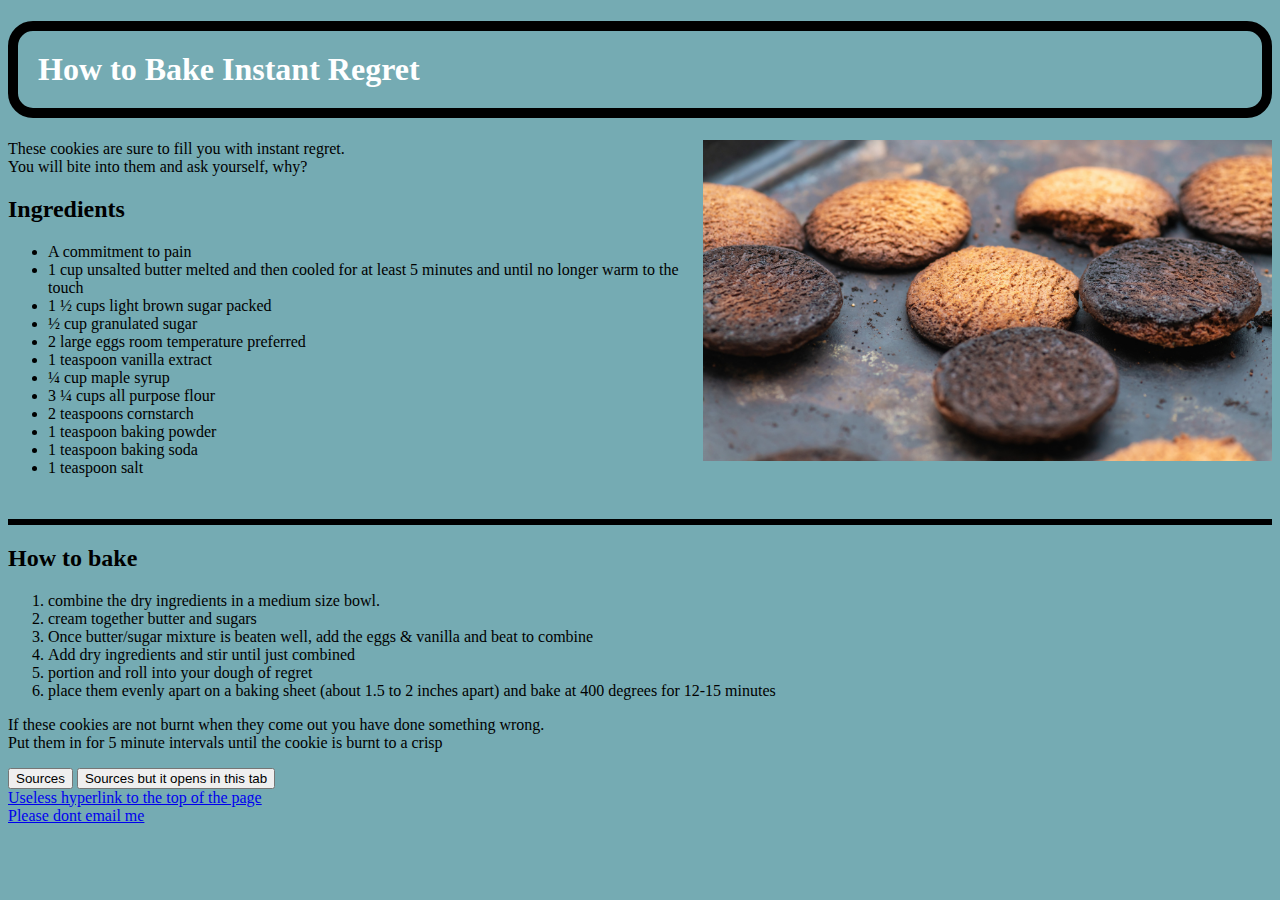
<file: Bad Cookies Project 1/index.html>
<!DOCTYPE html>
<html lang="en">
    <head>
        <meta charset="UTF-8" />
        <meta http-equiv="X-UA-Compatible" content="IE=edge" />
        <meta name="viewport" content="width=device-width, initial-scale=1.0" />
        <title>Trustworthy website</title>
    </head>
    
    
    <body>
        
        
       
        <h1 id="title">How to Bake Instant Regret</h1>
        <img src ="burnt cookies.jpg" >
        <p>These cookies are sure to fill you with instant regret.<br>
             You will bite into them and ask yourself, why?</p>
        <h2 id="standard">Ingredients</h2>
         
        <ul>
        <li > A commitment to pain</li>
        <li> 1 cup unsalted butter melted and then cooled for at least 5 minutes and until no longer warm to the touch</li>
        <li> 1 ½ cups light brown sugar packed</li>
        <li> ½ cup granulated sugar</li> 
        <li> 2 large eggs room temperature preferred</li>
        <li> 1 teaspoon vanilla extract</li>
        <li> ¼ cup maple syrup</li>
        <li> 3 ¼ cups all purpose flour</li>
        <li> 2 teaspoons cornstarch</li>
        <li> 1 teaspoon baking powder</li>
        <li> 1 teaspoon baking soda</li>
        <li> 1 teaspoon salt</li>
        </ul>
        <br/>
        <hr>
        <h2 id="standard"> How to bake</h2>
        <ol>
        <li> combine the dry ingredients in a medium size bowl.</li>
        <li> cream together butter and sugars</li>
        <li> Once butter/sugar mixture is beaten well, add the eggs & vanilla and beat to combine</li>
        <li> Add dry ingredients and stir until just combined</li>
        <li> portion and roll into your dough of regret</li>
        <li> place them evenly apart on a baking sheet (about 1.5 to 2 inches apart) and bake at 400 degrees for 12-15 minutes</li>
        </ol>
        <p> If these cookies are not burnt when they come out you have done something wrong.<br> Put them in for 5 minute intervals until the cookie is burnt to a crisp</p>


        
         
         <a  href = https://sugarspunrun.com/worst-chocolate-chip-cookies/ target="_blank"><button type="button" > Sources</button></a>
         <a href = https://sugarspunrun.com/worst-chocolate-chip-cookies/ ><button type="button" > Sources but it opens in this tab</button></a>
         <br/>
         <a href = "#title" > Useless hyperlink to the top of the page</button></a>
         <br/>
         <a href="mailto:fwapf@icloud.com">Please dont email me </a>


    </body>
    <style>
        hr {
            color: black;
            border-width: 30px;
            border: black;
            border-style: solid;
        }
        body {
            background-color: rgb(117, 171, 179);
            }
        #links{
            color:black
            font-family: 'Trebuchet MS';
        }
       
          img {
            width: 45%;
            float:right
            }
        #title{
                font-family: 'Trebuchet MS';
                color: rgb(255, 255, 255);
                padding: 20px;
                border: 10px;
                border-color: black;
                border-style: solid;
                text-align: left;
                border-radius: 25px;

            }
        #standard{
            font-family: 'Trebuchet MS';
        }
        
        
    </style>
</html>
</file>
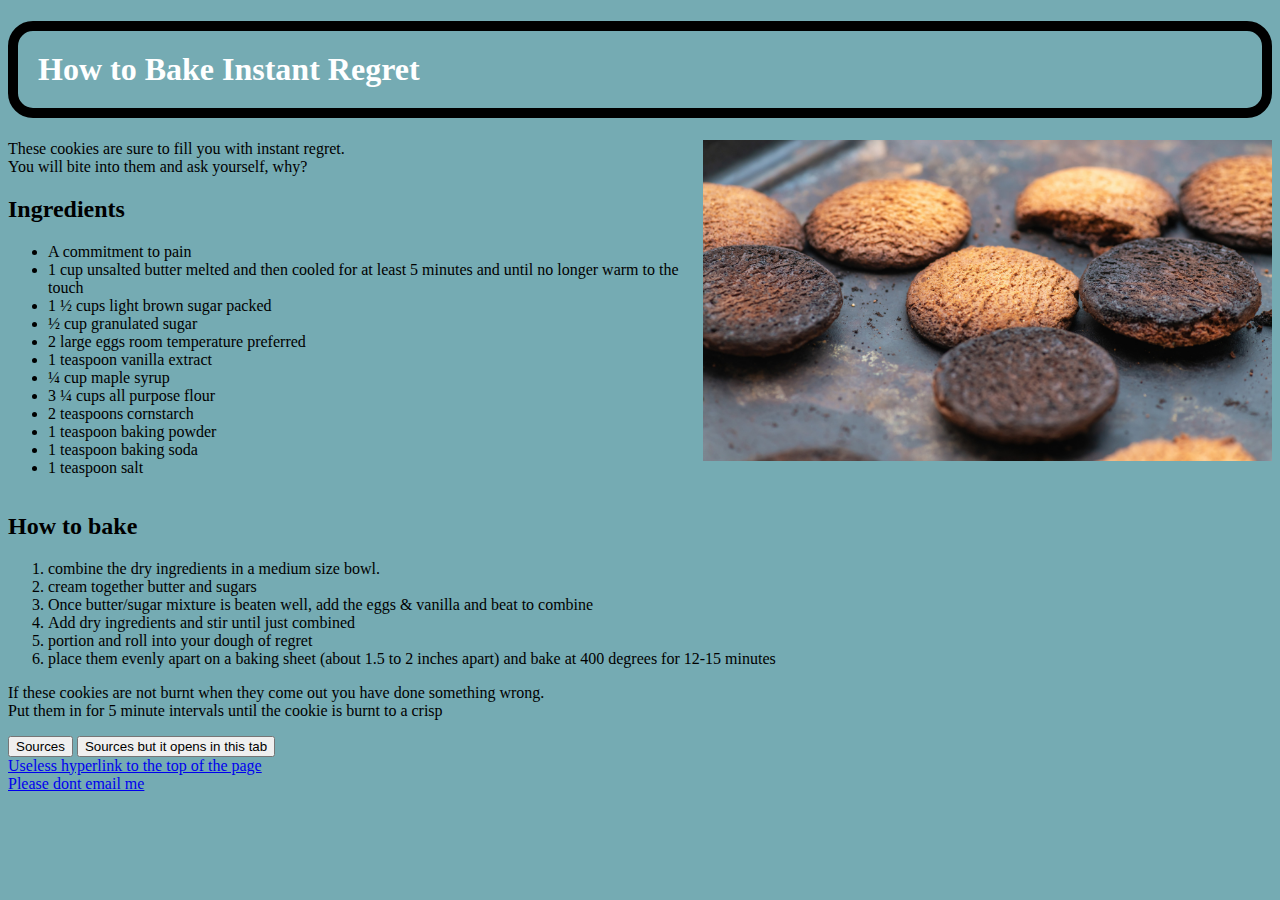
<file: Bad Cookies/index.html>
<!DOCTYPE html>
<html lang="en">
    <head>
        <meta charset="UTF-8" />
        <meta http-equiv="X-UA-Compatible" content="IE=edge" />
        <meta name="viewport" content="width=device-width, initial-scale=1.0" />
        <title>Trustworthy website</title>
    </head>
    
    
    <body>
        
        
       
        <h1 id="title">How to Bake Instant Regret</h1>
        <img src ="burnt cookies.jpg" >
        <p>These cookies are sure to fill you with instant regret.<br>
             You will bite into them and ask yourself, why?</p>
        <h2 id="standard">Ingredients</h2>
         
        <ul>
        <li > A commitment to pain</li>
        <li> 1 cup unsalted butter melted and then cooled for at least 5 minutes and until no longer warm to the touch</li>
        <li> 1 ½ cups light brown sugar packed</li>
        <li> ½ cup granulated sugar</li> 
        <li> 2 large eggs room temperature preferred</li>
        <li> 1 teaspoon vanilla extract</li>
        <li> ¼ cup maple syrup</li>
        <li> 3 ¼ cups all purpose flour</li>
        <li> 2 teaspoons cornstarch</li>
        <li> 1 teaspoon baking powder</li>
        <li> 1 teaspoon baking soda</li>
        <li> 1 teaspoon salt</li>
        </ul>
        
        <hr>
        <h2 id="standard"> How to bake</h2>
        <ol>
        <li> combine the dry ingredients in a medium size bowl.</li>
        <li> cream together butter and sugars</li>
        <li> Once butter/sugar mixture is beaten well, add the eggs & vanilla and beat to combine</li>
        <li> Add dry ingredients and stir until just combined</li>
        <li> portion and roll into your dough of regret</li>
        <li> place them evenly apart on a baking sheet (about 1.5 to 2 inches apart) and bake at 400 degrees for 12-15 minutes</li>
        </ol>
        <p> If these cookies are not burnt when they come out you have done something wrong.<br> Put them in for 5 minute intervals until the cookie is burnt to a crisp</p>


        
         
         <a  href = https://sugarspunrun.com/worst-chocolate-chip-cookies/ target="_blank"><button type="button" > Sources</button></a>
         <a href = https://sugarspunrun.com/worst-chocolate-chip-cookies/ ><button type="button" > Sources but it opens in this tab</button></a>
         <br/>
         <a href = "#title" > Useless hyperlink to the top of the page</button></a>
         <br/>
         <a href="mailto:fwapf@icloud.com">Please dont email me </a>


    </body>
    <style>
        hr {
            color: black;
            border-width: 20px;
            border: black;
        }
        body {
            background-color: rgb(117, 171, 179);
            }
        #links{
            color:black
            font-family: 'Trebuchet MS';
        }
       
          img {
            width: 45%;
            float:right
            }
        #title{
                font-family: 'Trebuchet MS';
                color: rgb(255, 255, 255);
                padding: 20px;
                border: 10px;
                border-color: black;
                border-style: solid;
                text-align: left;
                border-radius: 25px;

            }
        #standard{
            font-family: 'Trebuchet MS';
        }
        
        
    </style>
</html>
</file>
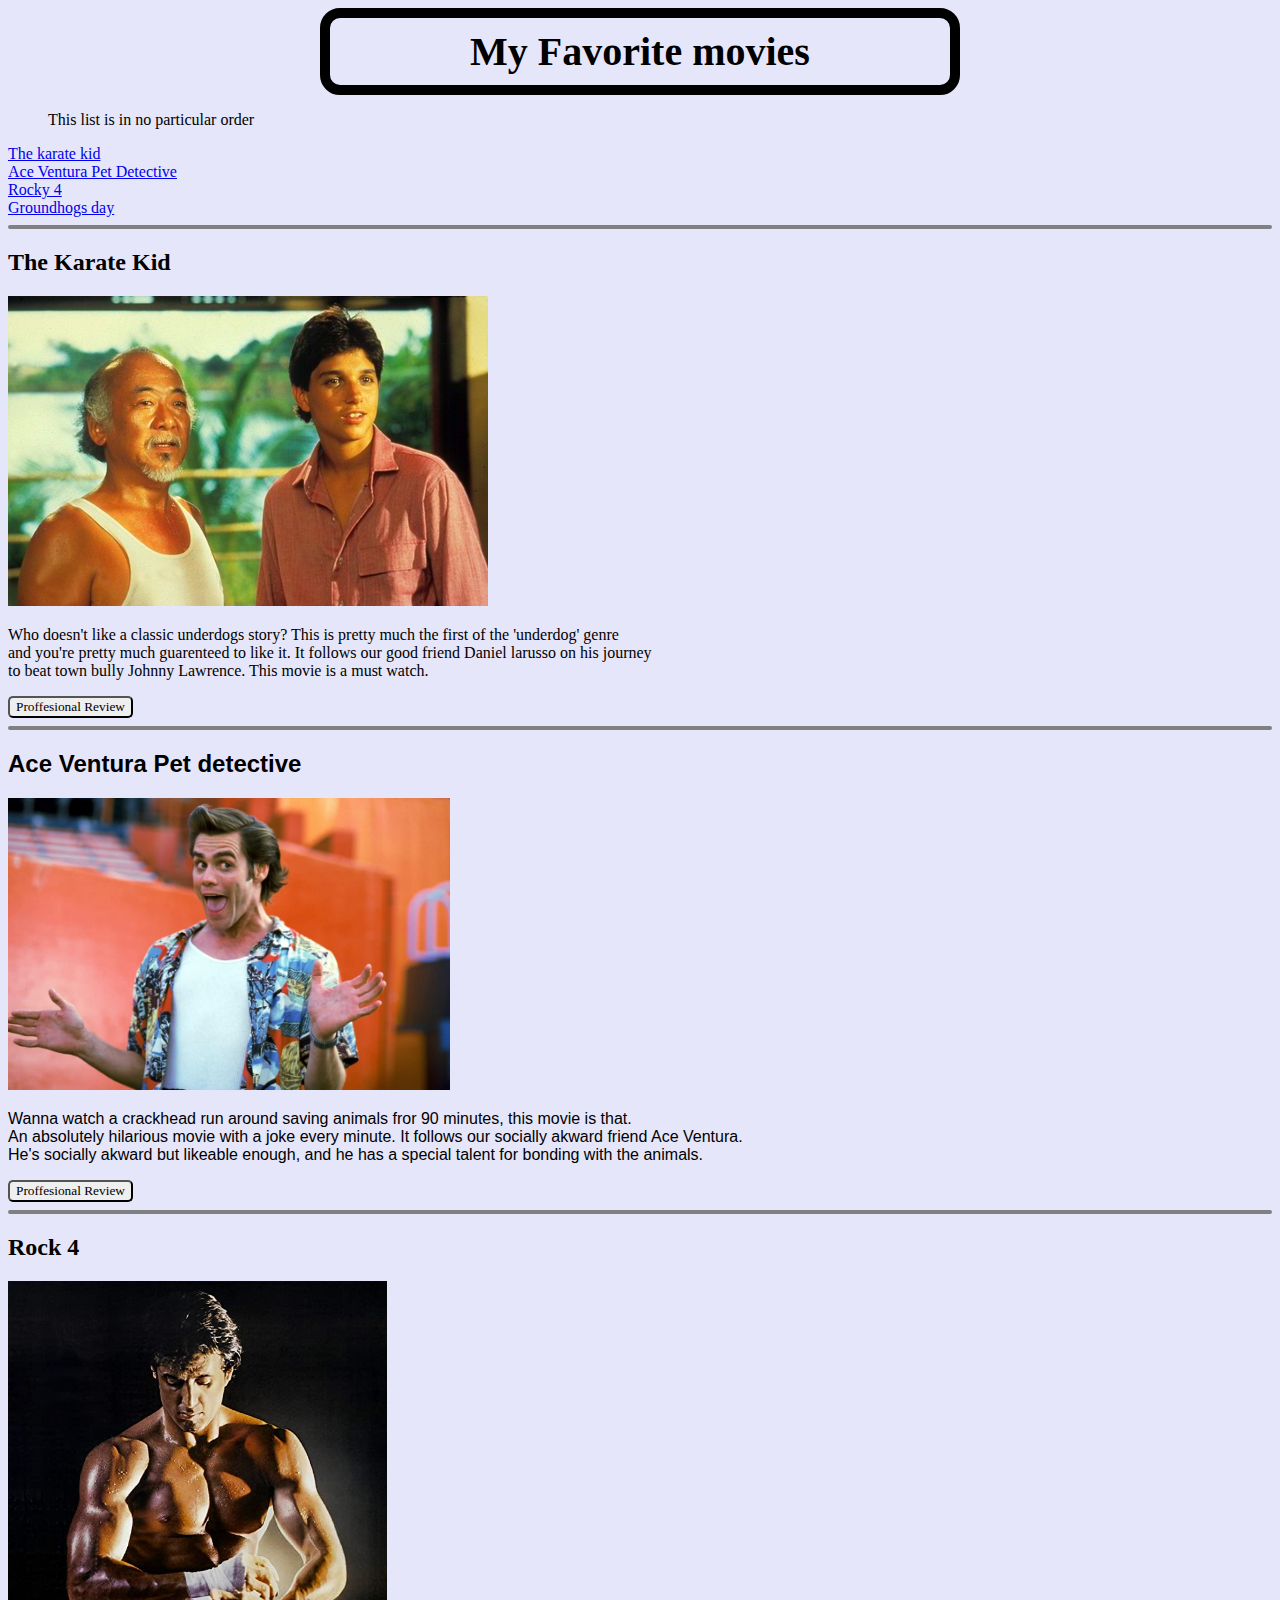
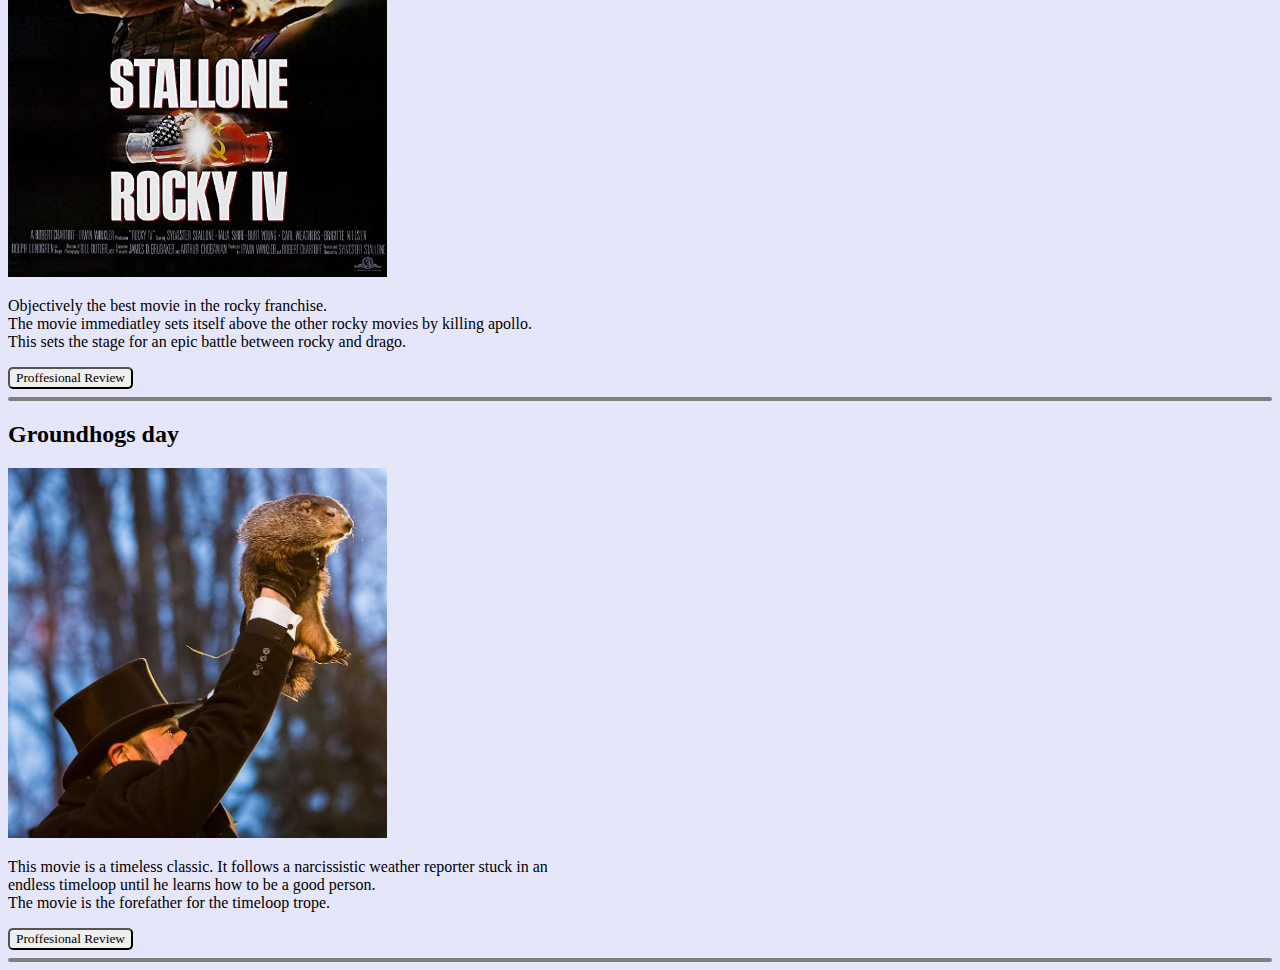
<file: Project 3/index.html>
<!DOCTYPE html>
<html lang="en">
    <head>
        <meta charset="UTF-8" />
        <meta http-equiv="X-UA-Compatible" content="IE=edge" />
        <meta name="viewport" content="width=device-width, initial-scale=1.0" />
        <title>Rating Movies</title>
        <link rel="stylesheet" type="text/css" href="/Ratings project 3/styles/styles.css"/>
    </head>
    
    
    <body>
        <h1>My Favorite movies</h1>
        <ul> This list is in no particular order</ul>
        <li><a href="#movie1" a>The karate kid </a></li>
        <li><a href="#movie2" a> Ace Ventura Pet Detective </a></li>
        <li><a href="#movie3" a> Rocky 4 </a></li>
        <li><a href="#movie4" a> Groundhogs day </a></li>
        <hr>
        <div id="movie1">
            <h2>The Karate Kid</h2>
            <img src="/Ratings project 3/Photos/KarateKid.jpg">
            <p> Who doesn't like a classic underdogs story? This is pretty much the first of the 'underdog' genre <br> and you're pretty much guarenteed to like it. It follows our good friend Daniel larusso on his journey <br>to beat town bully Johnny Lawrence. This movie is a must watch.</p>
            <a  href = https://www.imdb.com/title/tt0087538/ target="_blank"><button type="button" > Proffesional Review </button></a>
            <hr>
        </div>
        <div id="movie2">
            <h2>Ace Ventura Pet detective</h2>
            <img id="ace" src="/Ratings project 3/Photos/AceVentura.jpg">
            <p>Wanna watch a crackhead run around saving animals fror 90 minutes, this movie is that.<br> An absolutely hilarious movie with a joke every minute. It follows our socially akward friend Ace Ventura.<br> He's socially akward but likeable enough, and he has a special talent for bonding with the animals.</p>
            <a  href = https://www.imdb.com/title/tt0109040/?ref_=nv_sr_srsg_0_tt_7_nm_1_q_ace%2520ve target="_blank"><button type="button" > Proffesional Review </button></a>
            <hr>
        </div>
        <div id="movie3">
            <h2>Rock 4</h2>
            <img id="rocky" src="/Ratings project 3/Photos/Rocky poster.jpg">
            <p>Objectively the best movie in the rocky franchise.<br> The movie immediatley sets itself above the other rocky movies by killing apollo.<br> This sets the stage for an epic battle between rocky and drago.</p>
            <a  href = https://www.imdb.com/title/tt0089927/?ref_=nv_sr_srsg_0_tt_8_nm_0_q_rocky%25204 target="_blank"><button type="button" > Proffesional Review </button></a>
            <hr>
        </div>
        <div id="movie4">
            <h2>Groundhogs day</h2>
            <img id="groundhogs" src="/Ratings project 3/Photos/groundhog.jpg">
            <p> This movie is a timeless classic. It follows a narcissistic weather reporter stuck in an <br>endless timeloop until he learns how to be a good person.<br> The movie is the forefather for the timeloop trope.</p>
            <a  href = https://www.imdb.com/title/tt0107048/?ref_=nv_sr_srsg_0_tt_8_nm_0_q_groundho target="_blank"><button type="button" > Proffesional Review </button></a>
            <hr>
        </div>
    </body>   
    

    
</html>
</file>
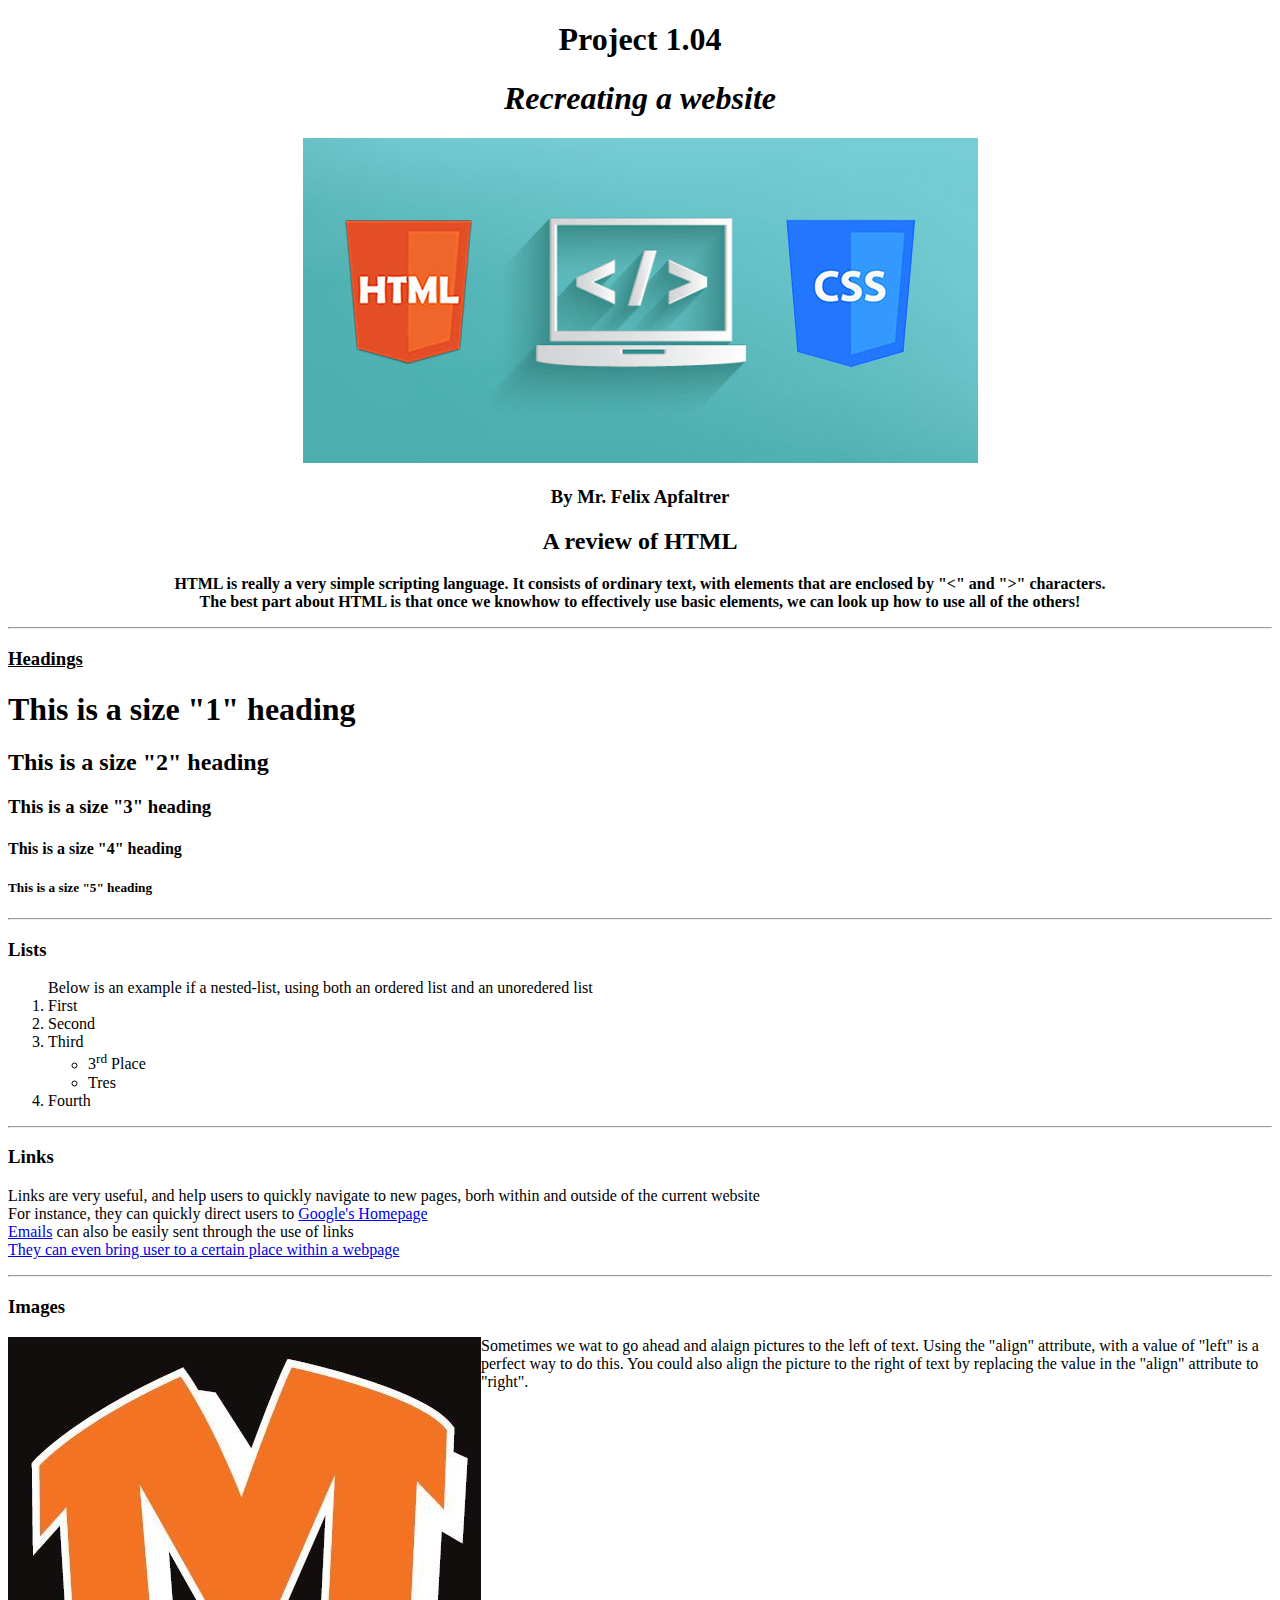
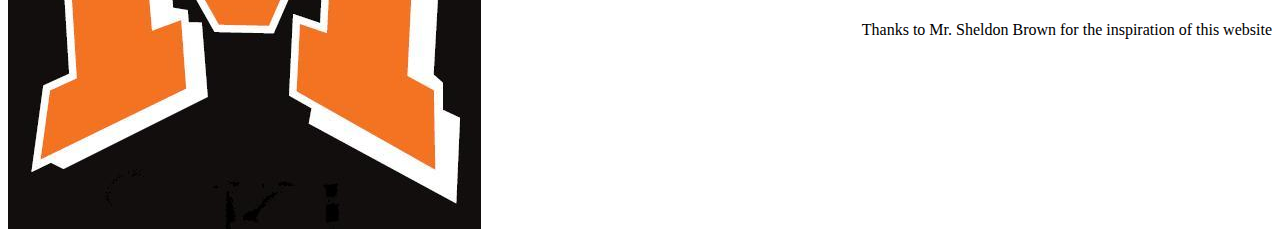
<file: Project 4/index.html>
<!DOCTYPE html>
<html lang="en">
    <head>
        <meta charset="UTF-8" />
        <meta http-equiv="X-UA-Compatible" content="IE=edge" />
        <meta name="viewport" content="width=device-width, initial-scale=1.0" />
        <title>Recreating a website</title>
        <link rel="stylesheet" type="text/css" href="/Project 4/styles/styles.css" />
    </head>
    <body>
        <div id="head">
            <center>
                <h1>Project 1.04</h1>
                <i><h1>Recreating a website</h1></i>
                <img src="/Project 4/Photos/html-css.jpg" />
                <h3>By Mr. Felix Apfaltrer</h3>
                <h2>A review of HTML</h2>
                <p>
                    HTML is really a very simple scripting language. It consists of ordinary text, with elements that are enclosed by "<" and ">" characters. <br />
                    The best part about HTML is that once we knowhow to effectively use basic elements, we can look up how to use all of the others!
                </p>
            </center>
        </div>
        <div id="headings">
            <hr />
            <h3><u>Headings</u></h3>
            <h1>This is a size "1" heading</h1>
            <h2>This is a size "2" heading</h2>
            <h3>This is a size "3" heading</h3>
            <h4>This is a size "4" heading</h4>
            <h5>This is a size "5" heading</h5>
            <hr />
        </div>
        <div id="list">
            <h3>Lists</h3>
            <ol>
                Below is an example if a nested-list, using both an ordered list and an unoredered list
                <li>First</li>
                <li>Second</li>
                <li>
                    Third
                    <ul>
                        <li>3<sup>rd</sup> Place</li>
                        <li>Tres</li>
                    </ul>
                </li>
                <li>Fourth</li>
            </ol>
            <hr />
        </div>
        <div id="links">
            <h3>Links</h3>
            <p>
                Links are very useful, and help users to quickly navigate to new pages, borh within and outside of the current website<br />
                For instance, they can quickly direct users to <a href="https://www.google.com/webhp?hl=en&sa=X&ved=0ahUKEwi7pZ7kyYH_AhV7kIkEHfvJBwIQPAgJ&safe=active&ssui=on" target="_blank">Google's Homepage</a> <br />
                <a href="mailto:fapfaltrer@mamkschools.org" target="_blank">Emails</a> can also be easily sent through the use of links <br />
                <a href="#bold"> They can even bring user to a certain place within a webpage</a>
            </p>
            <hr />
        </div>
        <div id="Images">
            <h3>Images</h3>
            <img id="mamo" src="/Project 4/Photos/mamaroneck.jpg" />
            <p>
                Sometimes we wat to go ahead and alaign pictures to the left of text. Using the "align" attribute, with a value of "left" is a <br />
                perfect way to do this. You could also align the picture to the right of text by replacing the value in the "align" attribute to "right".
            </p>
            <div id="breaks">
                <br />
                <br />
                <br />
                <br />
                <br />
                <br />
                <br />
                <br />
                <br />
                <br />
                <br />
            </div>
            <p id="mamo-text">Thanks to Mr. Sheldon Brown for the inspiration of this website</p>
        </div>
    </body>
</html>
</file>
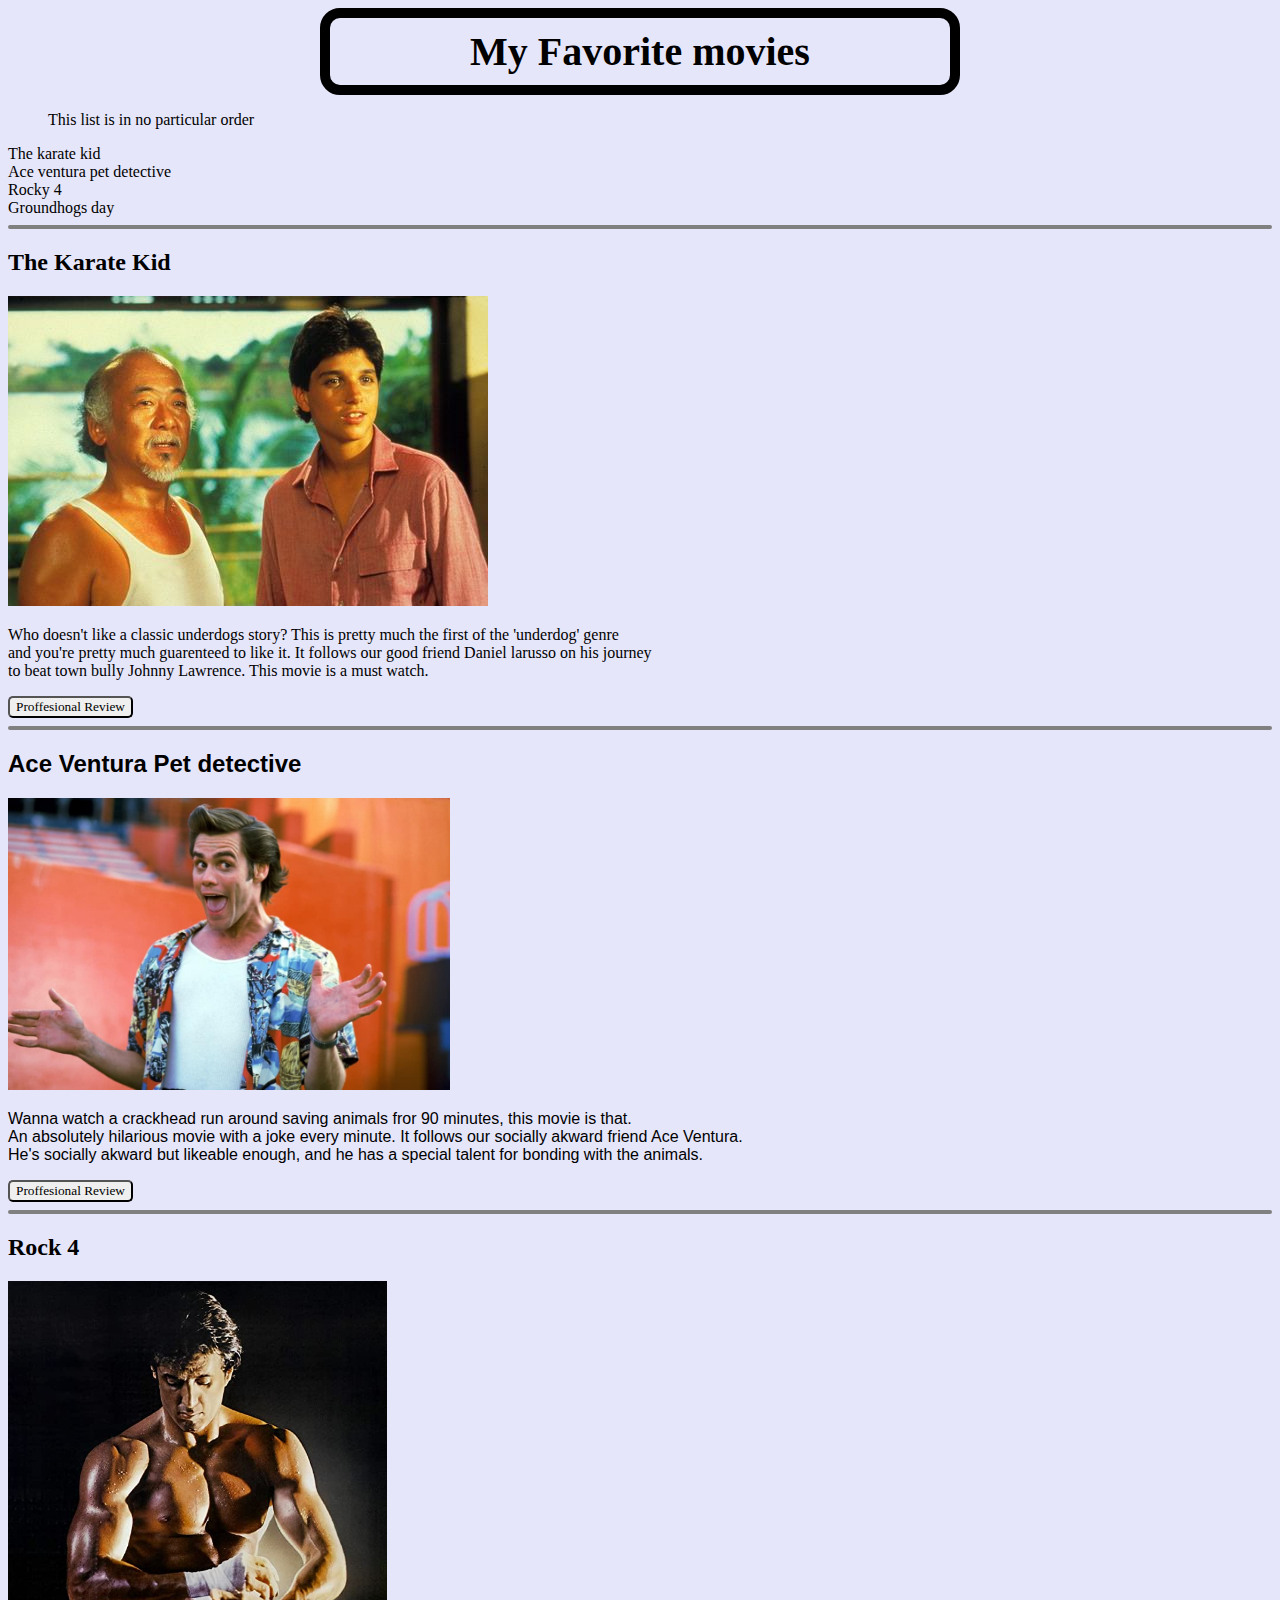
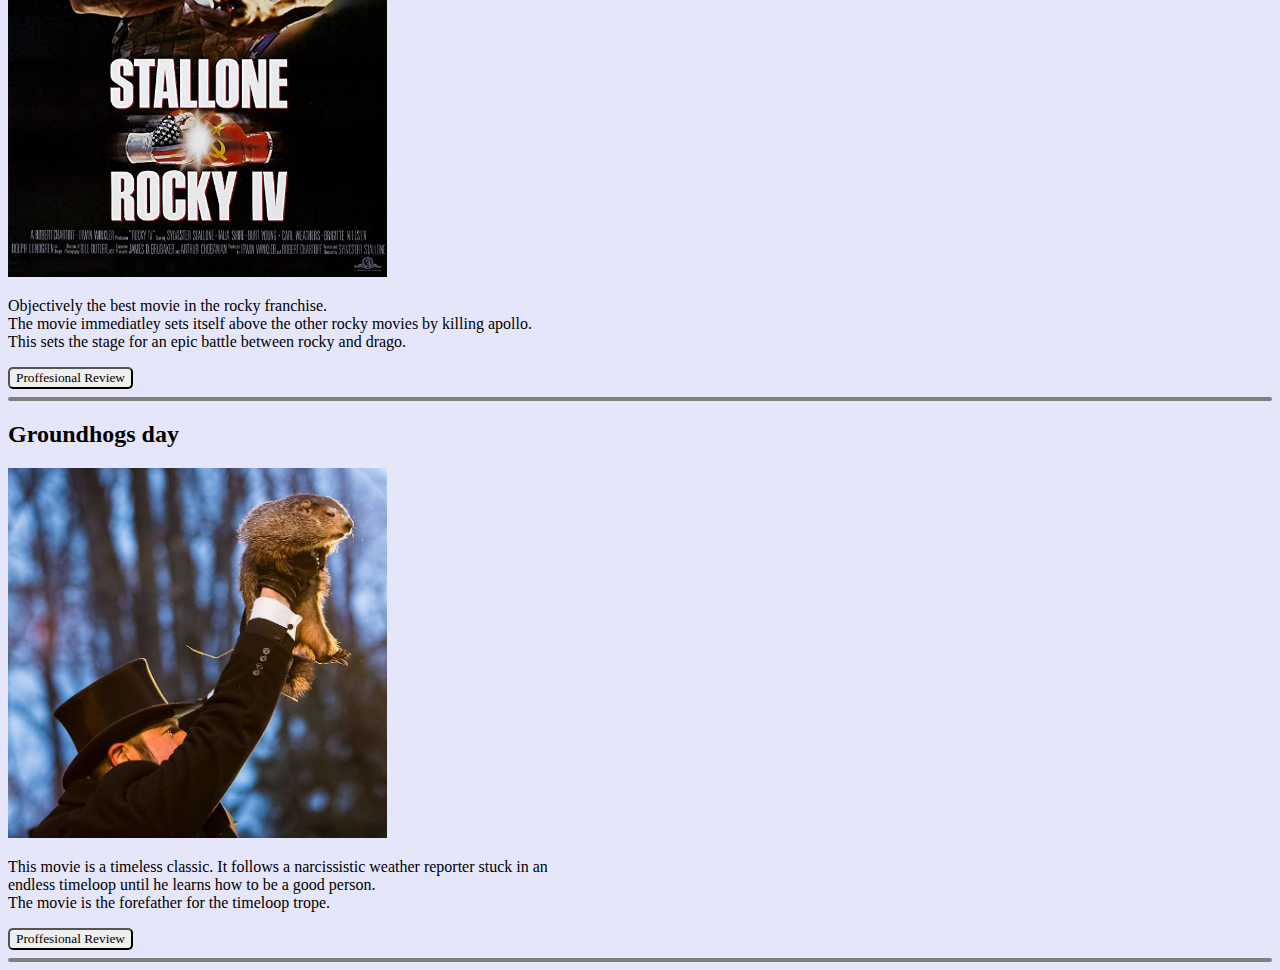
<file: Ratings project 3/index.html>
<!DOCTYPE html>
<html lang="en">
    <head>
        <meta charset="UTF-8" />
        <meta http-equiv="X-UA-Compatible" content="IE=edge" />
        <meta name="viewport" content="width=device-width, initial-scale=1.0" />
        <title>Rating Movies</title>
        <link rel="stylesheet" type="text/css" href="/Ratings project 3/styles/styles.css"/>
    </head>
    
    
    <body>
        <h1>My Favorite movies</h1>
        <ul> This list is in no particular order</ul>
        <li>The karate kid</li>
        <li>Ace ventura pet detective</li>
        <li>Rocky 4</li>
        <li>Groundhogs day</li>
        <hr>
        
        <div id="movie1">
            <h2>The Karate Kid</h2>
            <img src="/Ratings project 3/Photos/KarateKid.jpg">
            <p> Who doesn't like a classic underdogs story? This is pretty much the first of the 'underdog' genre <br> and you're pretty much guarenteed to like it. It follows our good friend Daniel larusso on his journey <br>to beat town bully Johnny Lawrence. This movie is a must watch.</p>
            <a  href = https://www.imdb.com/title/tt0087538/ target="_blank"><button type="button" > Proffesional Review </button></a>
            <hr>
        </div>
        <div id="movie2">
            <h2>Ace Ventura Pet detective</h2>
            <img id="ace" src="/Ratings project 3/Photos/AceVentura.jpg">
            <p>Wanna watch a crackhead run around saving animals fror 90 minutes, this movie is that.<br> An absolutely hilarious movie with a joke every minute. It follows our socially akward friend Ace Ventura.<br> He's socially akward but likeable enough, and he has a special talent for bonding with the animals.</p>
            <a  href = https://www.imdb.com/title/tt0109040/?ref_=nv_sr_srsg_0_tt_7_nm_1_q_ace%2520ve target="_blank"><button type="button" > Proffesional Review </button></a>
            <hr>
        </div>
        <div id="movie3">
            <h2>Rock 4</h2>
            <img id="rocky" src="/Ratings project 3/Photos/Rocky poster.jpg">
            <p>Objectively the best movie in the rocky franchise.<br> The movie immediatley sets itself above the other rocky movies by killing apollo.<br> This sets the stage for an epic battle between rocky and drago.</p>
            <a  href = https://www.imdb.com/title/tt0089927/?ref_=nv_sr_srsg_0_tt_8_nm_0_q_rocky%25204 target="_blank"><button type="button" > Proffesional Review </button></a>
            <hr>
        </div>
        <div id="movie4">
            <h2>Groundhogs day</h2>
            <img id="groundhogs" src="/Ratings project 3/Photos/groundhog.jpg">
            <p> This movie is a timeless classic. It follows a narcissistic weather reporter stuck in an <br>endless timeloop until he learns how to be a good person.<br> The movie is the forefather for the timeloop trope.</p>
            <a  href = https://www.imdb.com/title/tt0107048/?ref_=nv_sr_srsg_0_tt_8_nm_0_q_groundho target="_blank"><button type="button" > Proffesional Review </button></a>
            <hr>
        </div>
    </body>   
    

    
</html>
</file>
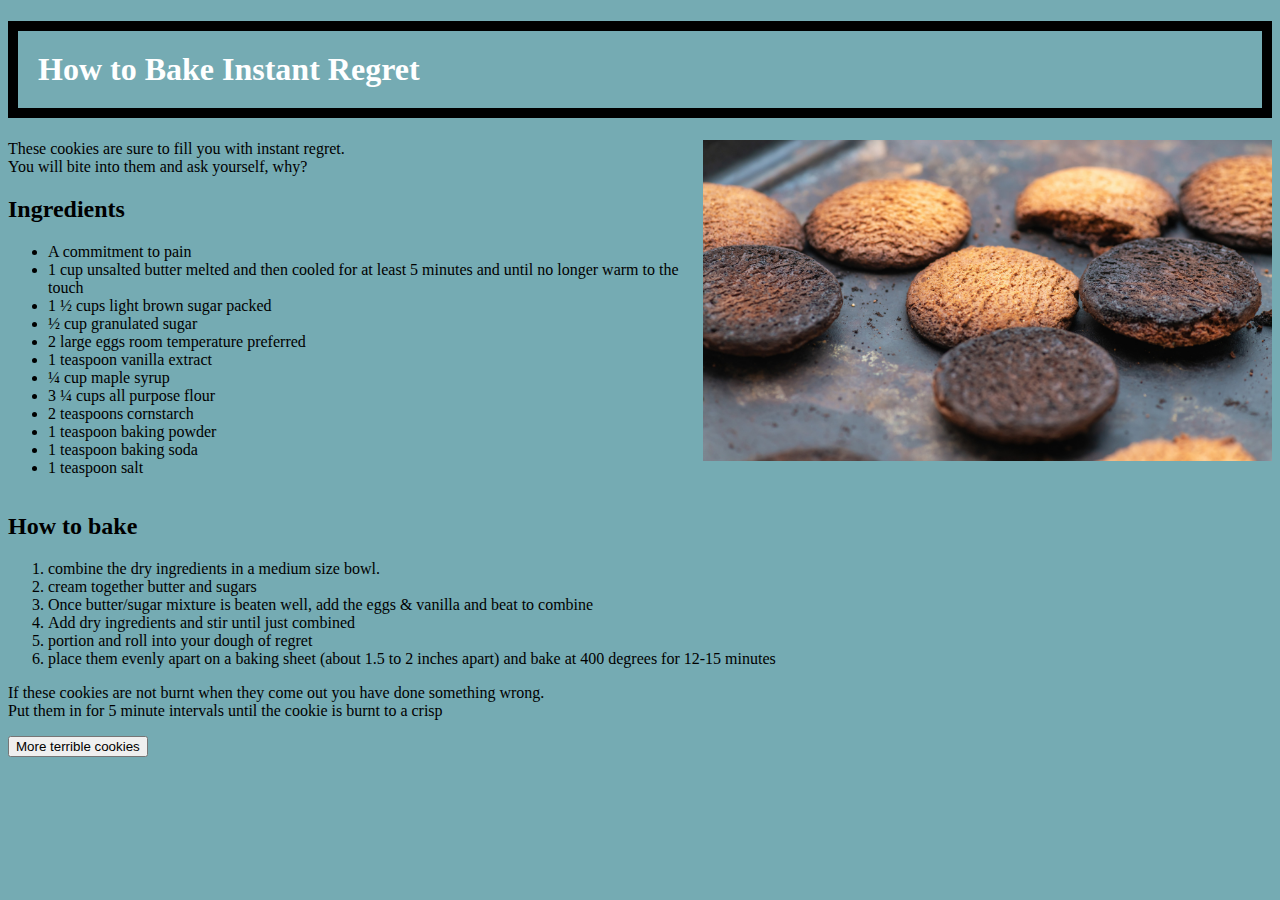
<file: Shit cookies/index.html>
<!DOCTYPE html>
<html lang="en">
    <head>
        <meta charset="UTF-8" />
        <meta http-equiv="X-UA-Compatible" content="IE=edge" />
        <meta name="viewport" content="width=device-width, initial-scale=1.0" />
        <title>Trustworthy website</title>
    </head>
    
    
    <body>
        
        
       
        <h1 id="title">How to Bake Instant Regret</h1>
        <img src ="burnt cookies.jpg" >
        <p>These cookies are sure to fill you with instant regret.<br>
             You will bite into them and ask yourself, why?</p>
        <h2>Ingredients</h2>
         
        <ul>
        <li> A commitment to pain</li>
        <li> 1 cup unsalted butter melted and then cooled for at least 5 minutes and until no longer warm to the touch</li>
        <li> 1 ½ cups light brown sugar packed</li>
        <li> ½ cup granulated sugar</li> 
        <li> 2 large eggs room temperature preferred</li>
        <li> 1 teaspoon vanilla extract</li>
        <li> ¼ cup maple syrup</li>
        <li> 3 ¼ cups all purpose flour</li>
        <li> 2 teaspoons cornstarch</li>
        <li> 1 teaspoon baking powder</li>
        <li> 1 teaspoon baking soda</li>
        <li> 1 teaspoon salt</li>
        </ul>
        
        <hr>
        <h2> How to bake</h2>
        <ol>
        <li> combine the dry ingredients in a medium size bowl.</li>
        <li> cream together butter and sugars</li>
        <li> Once butter/sugar mixture is beaten well, add the eggs & vanilla and beat to combine</li>
        <li> Add dry ingredients and stir until just combined</li>
        <li> portion and roll into your dough of regret</li>
        <li> place them evenly apart on a baking sheet (about 1.5 to 2 inches apart) and bake at 400 degrees for 12-15 minutes</li>
        </ol>
        <p> If these cookies are not burnt when they come out you have done something wrong.<br> Put them in for 5 minute intervals until the cookie is burnt to a crisp</p>


        

        <button type="button">More terrible cookies</button>


    </body>
    <style>
        hr {
            color: black;
            border-width: 20px;
            border: black;
        }
        body {
            background-color: rgb(117, 171, 179);
            }
       
          img {
            width: 45%;
            float:right
            }
        #title{
                font-family: 'Trebuchet MS';
                color: rgb(255, 255, 255);
                padding: 20px;
                border: 10px;
                border-color: black;
                border-style: solid;
                border-;
            }
        
    </style>
</html>
</file>
<file: Ratings project 3/styles/styles.css>
body{
    background-color: lavender;
    font-family:  'Lucida Sans Unicode';
}
h1{
    font-family:  'Lucida Sans Unicode';
   
    font-size: 40px;
    padding: 10px;
    border: 10px;
    border-style: solid;
    border-radius: 20px;
    width: 50%;
    inline-size: 600px;
    text-align: center;
    margin: auto;

}
hr{
    border: 2px;
    border-style: solid;
    border-radius: 5px;
}
button{
    font-family:  'Lucida Sans Unicode';
    border-radius: 5px;
}
#ace{
    width: 35%;
}
#rocky{
    width: 30%;
}
#groundhogs{
    width: 30%
}
#movie1{
    font-family:  'Lucida Sans Unicode';
}
#movie2{
    font-family:  'Arial';
}
#movie3{
    font-family: 'Times New Roman';
}
#movie4{
    font-family: 'Impact';
</file>
<file: Project 4/styles/styles.css>
#head{
    font-weight: bold;
}
#mamo{
    float: left;
    display: inline;
}
#mamo-text{
    text-align:right
    
}
</file>
